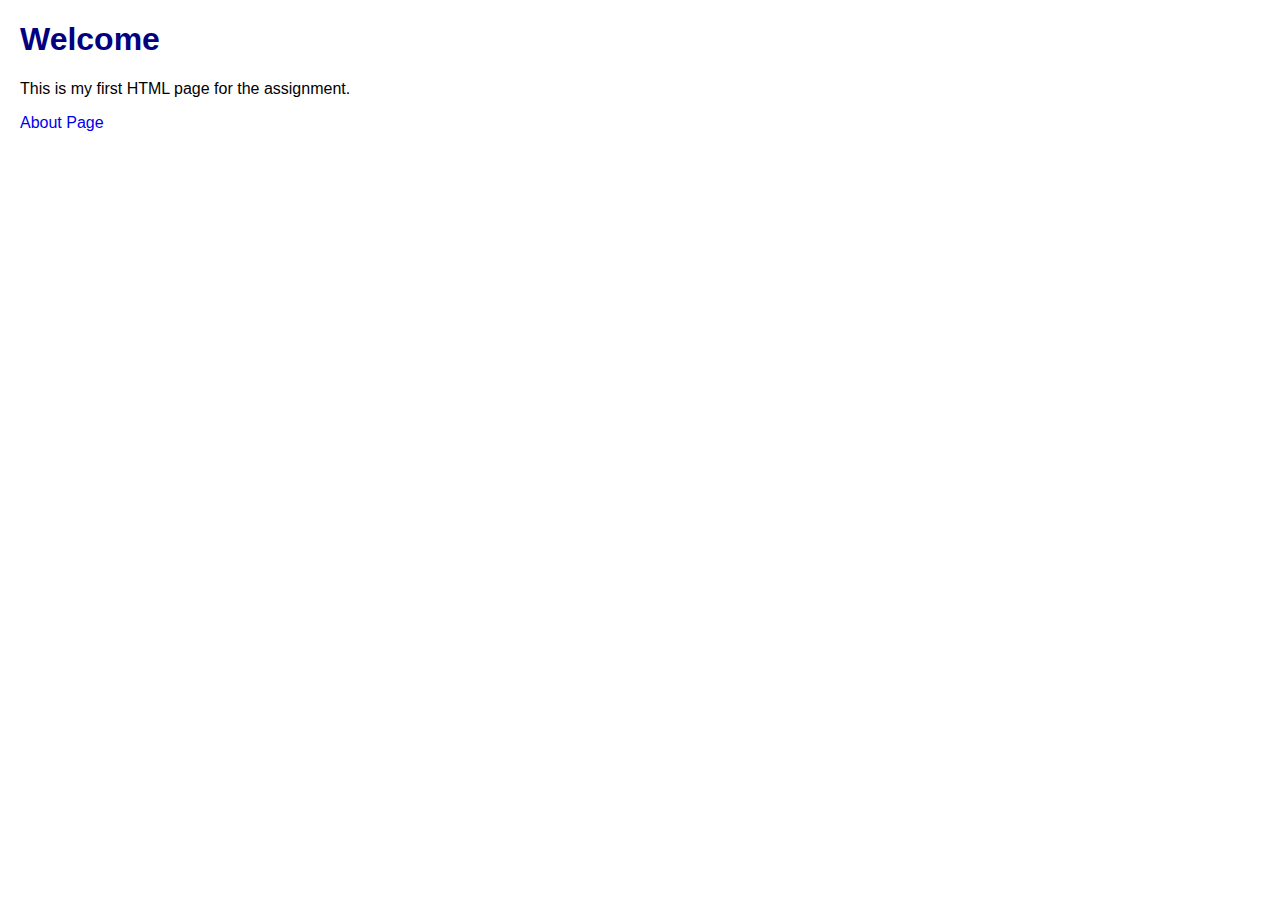
<file: index.html>
<!DOCTYPE html>
<html lang="en">
<head>
  <meta charset="UTF-8">
  <title>CSP451 CheckPoint 1</title>
  <link rel="stylesheet" href="style.css">
</head>
<body>
  <header><h1>Welcome</h1></header>
  <main>
    <p>This is my first HTML page for the assignment.</p>
    <a href="about.html">About Page</a>
  </main>
  <script src="script.js"></script>
</body>
</html>
</file>
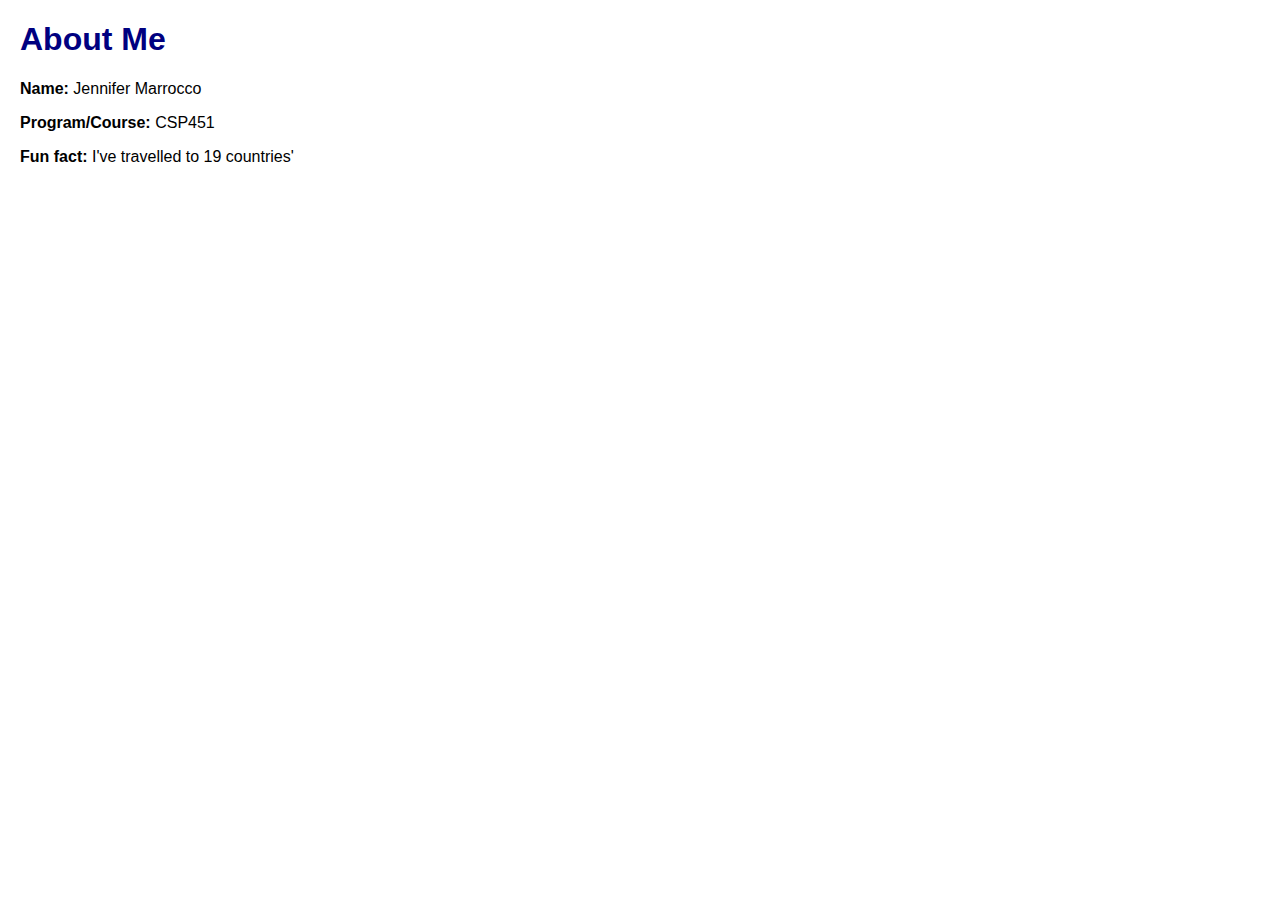
<file: about.html>
<!DOCTYPE html>
<html lang="en">
<head>
  <meta charset="UTF-8" />
  <title>About – Jennifer Marrocco</title>
  <link rel="stylesheet" href="style.css" />
</head>
<body>
  <header><h1>About Me</h1></header>
  <main>
    <p><strong>Name:</strong> Jennifer Marrocco</p>
    <p><strong>Program/Course:</strong> CSP451</p>
    <p><strong>Fun fact:</strong> I've travelled to 19 countries'</p>
  </main>
</body>
</html>
</file>
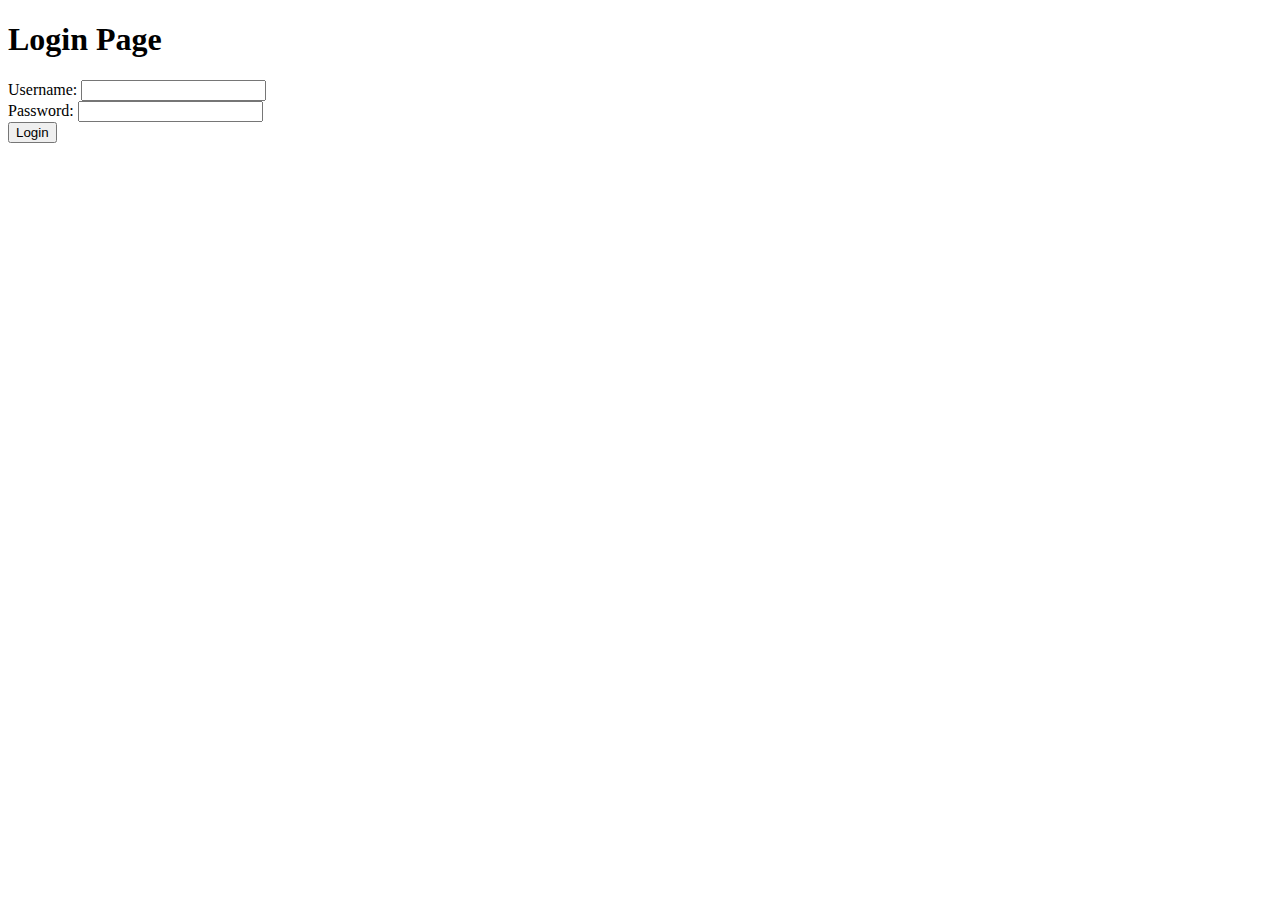
<file: login.html>
<!DOCTYPE html>
<html>
<head>
  <title>Login</title>
</head>
<body>
  <h1>Login Page</h1>
  <form>
    <label>Username: <input type="text" name="user"></label><br>
    <label>Password: <input type="password" name="pass"></label><br>
    <button type="submit">Login</button>
  </form>
</body>
</html>
</file>
<file: style.css>
body { font-family: Arial, sans-serif; margin: 20px; }
h1 { color: navy; }
a { text-decoration: none; }
a:hover { text-decoration: underline; }
</file>
